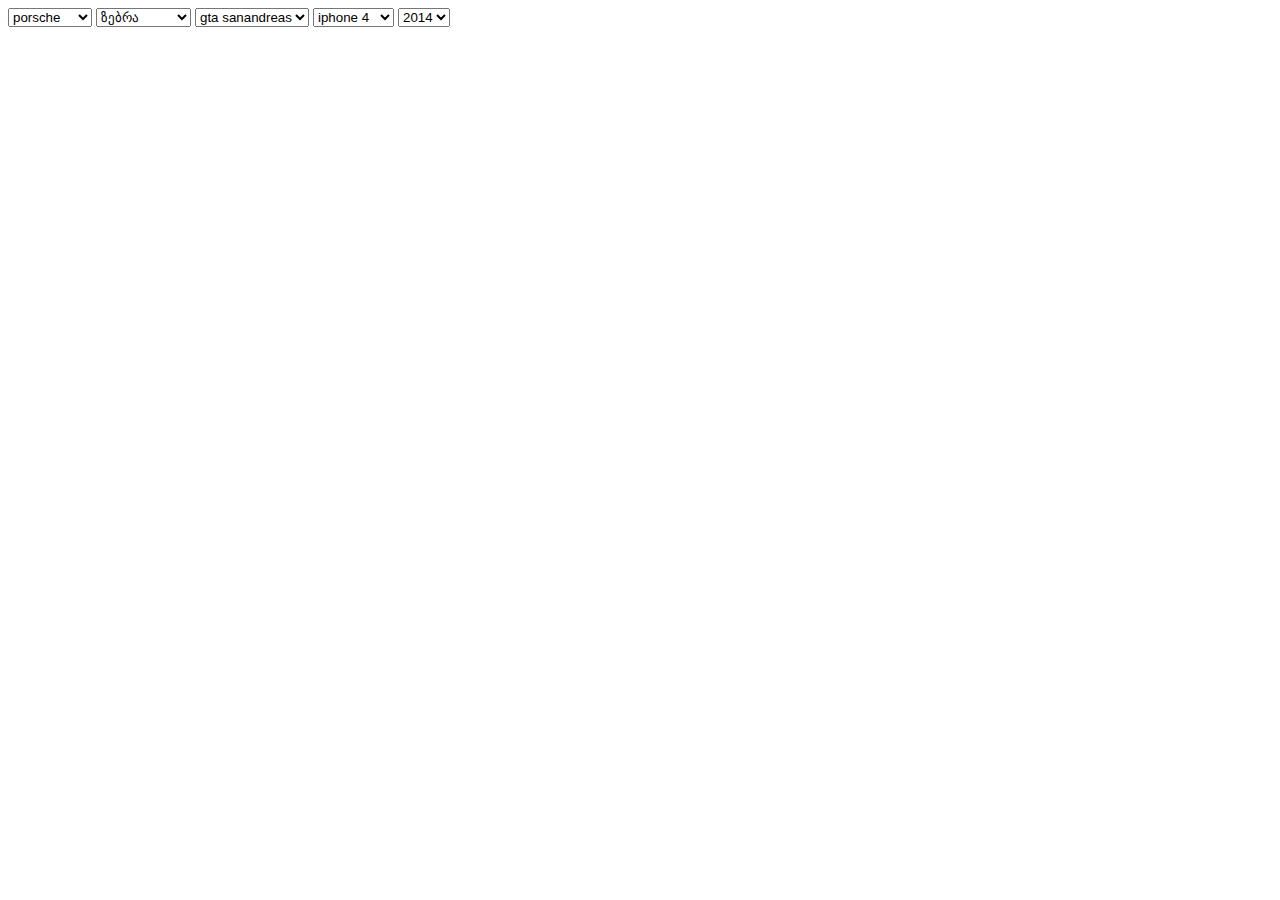
<file: day 23/homework/index.html>
<!DOCTYPE html>
 <html lang="en">
 <head>
    <meta charset="UTF-8">
    <meta name="viewport" content="width=device-width, initial-scale=1.0">
    <title>თენგო მაგარი</title>
 </head>
 <body>
<select name="car" id="car">
    <option value="porsche">porsche</option>
    <option value="lamborghini">lamorghini</option>
    <option value="audi">audi</option>
    <option value="bugati">bugati</option>
    <option value="tesla">tesla</option>
    <option value="mclaren">mclaren</option>
    <option value="ferrari">ferrari</option>
    <option value="f1">f1</option>
    <option value="toyota">toyota</option>
    <option value="bmw">bmw</option>  
</select>
<select name="ზოოპარკი" id="ზოოპარკი">
    <option value="ზებრა">ზებრა</option>
    <option value="კოალა">კოალა</option>
    <option value="კენგურუ">კენგურუ</option>
    <option value="სირაქლემა">სირაქლემა</option>
    <option value="ფარევანგი">ფარევანგი</option>
    <option value="გველი">გველი</option>
    <option value="ლომი">ლომი</option>
    <option value="ვეფხვი">ვეფხვი</option>
    <option value="სპილო">სპილო</option>
    <option value="ლეოპარდი">ლეოპარდი</option>
</select>
<select name="თმაშები" id="თმაშები"> 
    <option value="gta sanandreas">gta sanandreas</option>
    <option value="brawl stars">brawl stars</option>
    <option value="counter">counter</option>
    <option value="clash of clan">clash of clan</option>
    <option value="fruit ninja">fruit ninja</option>
    <option value="roblox">roblox</option>
    <option value="god of war">god of war</option>
    <option value="minecraft">minecraft</option>
    <option value="squad busters">squad busters</option>
    <option value="teraria">teraria</option>
</select>
<select name="iphone" id="iphone">
    <option value="iphone 4">iphone 4</option>
    <option value="iphone 5">iphone 5</option>
    <option value="iphone 6">iphone 6</option>
    <option value="iphone 7">iphone 7</option>
    <option value="iphone 8">iphone 8</option>
    <option value="iphone 9">iphone 9</option>
    <option value="iphone 10">iphone 10</option>
    <option value="iphone 11">iphone 11</option>
    <option value="iphone 12">iphone 12</option>
    <option value="iphone 13">iphone 13</option>
</select>
<select name="year" id="year">
    <option value="2014">2014</option>
    <option value="2015">2015</option>
    <option value="2016">2016</option>
    <option value="2017">2017</option>
    <option value="2018">2018</option>
    <option value="2019">2019</option>
    <option value="2020">2020</option>
    <option value="2021">2021</option>
    <option value="2022">2022</option>
    <option value="2023">2023</option>
    <option value="2024">2024</option>
</select>
 </body>
 </html>
</file>
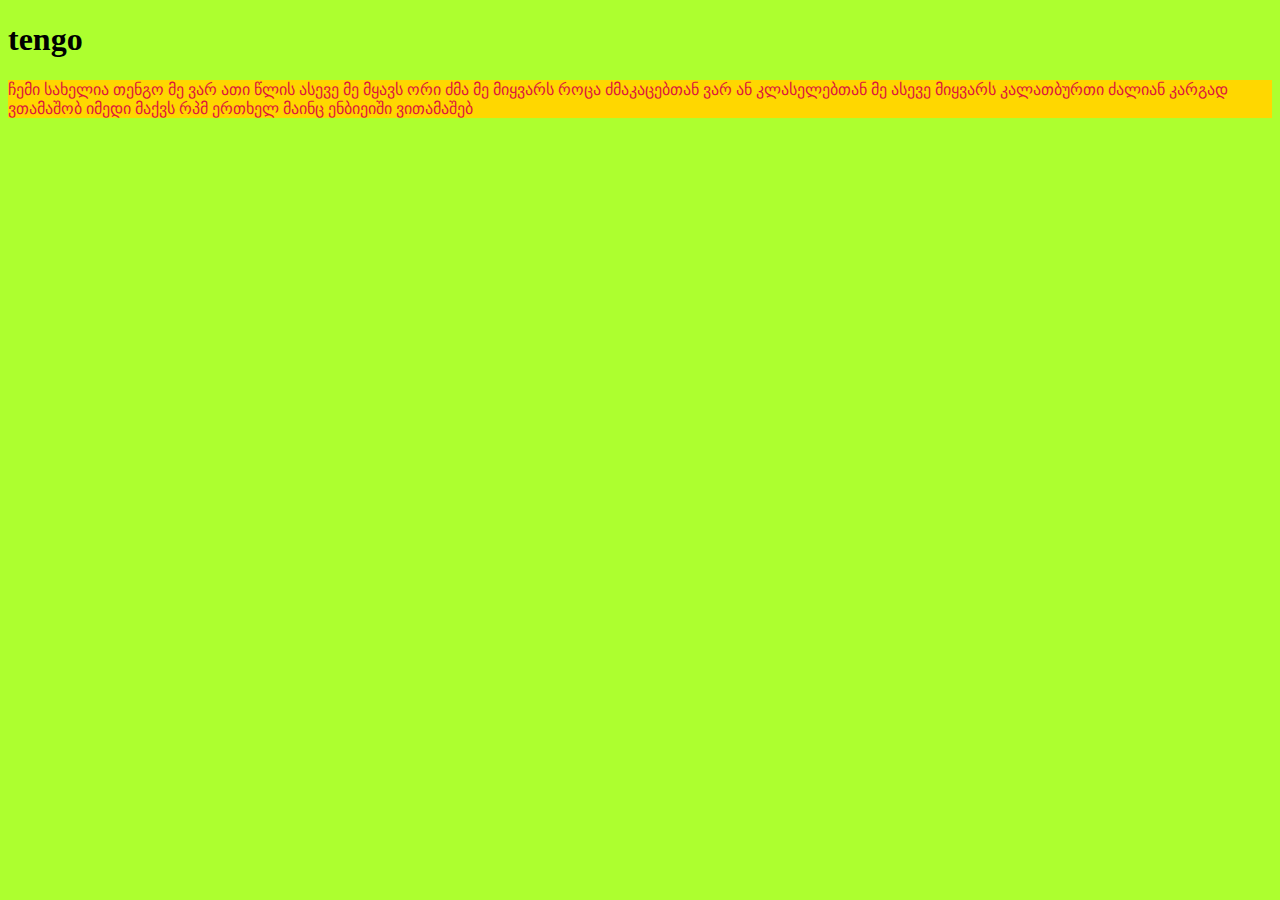
<file: day 28 homework/homework/index.html>
<!DOCTYPE html>
<html lang="en">
<head>
    <meta charset="UTF-8">
    <meta name="viewport" content="width=device-width, initial-scale=1.0">
    <title>Document</title>
    <link rel="stylesheet" href="./index.css">
</head>
<body>
    <h1>tengo</h1>
    <p>ჩემი სახელია თენგო მე ვარ ათი წლის ასევე მე მყავს ორი ძმა მე მიყვარს როცა ძმაკაცებთან ვარ ან კლასელებთან
     მე ასევე მიყვარს კალათბურთი ძალიან კარგად ვთამაშობ იმედი მაქვს რპმ ერთხელ მაინც ენბიეიში ვითამაშებ   
    </p>
</body>
</html>
</file>
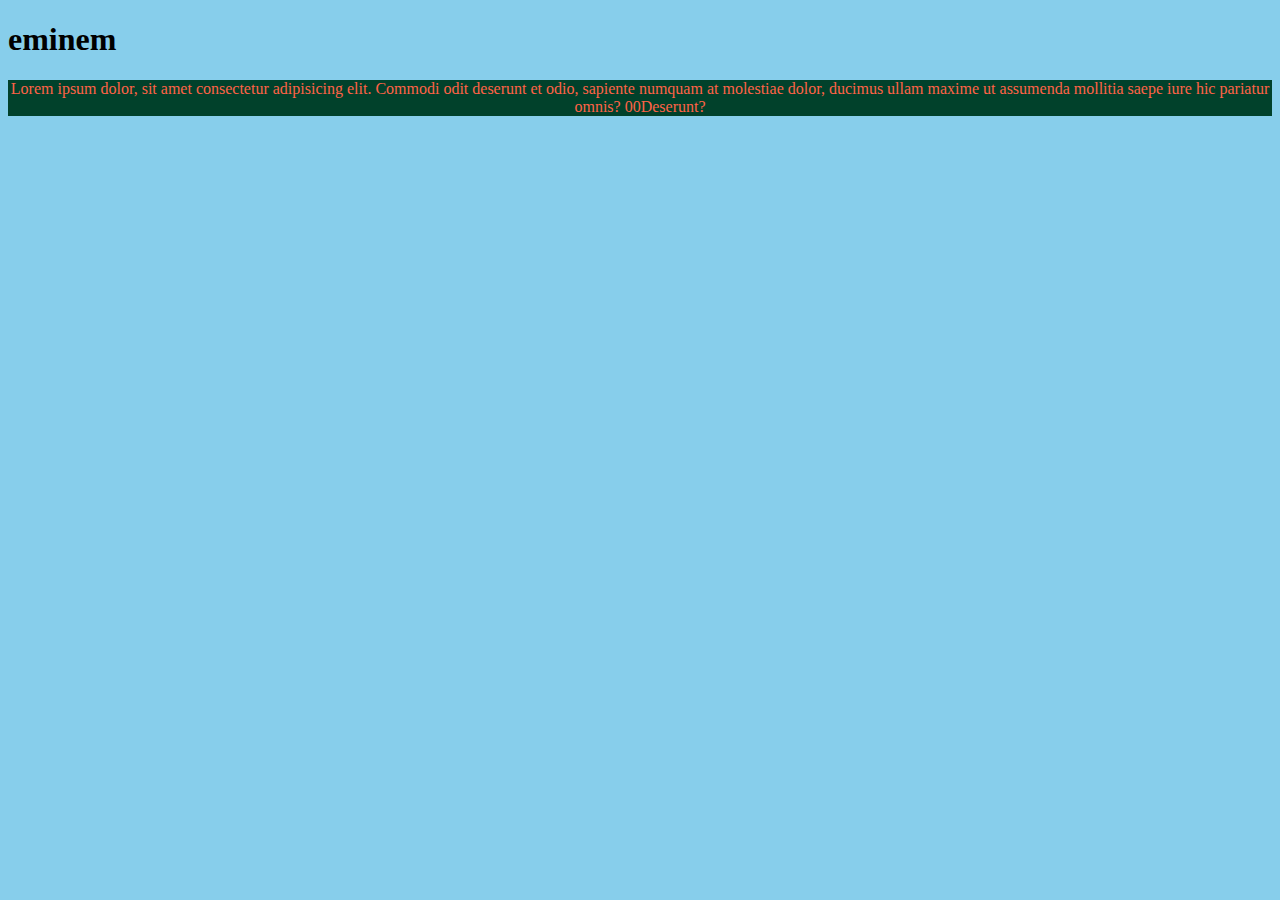
<file: day 28/classwork/index.html>
<!DOCTYPE html>
<html lang="en">

<head>
    <meta charset="UTF-8">
    <meta name="viewport" content="width=device-width, initial-scale=1.0">
    <title>Document</title>
    <link rel="stylesheet" href="./style.css">
</head>

<body>
    
    <h1>eminem</h1>
    <p>Lorem ipsum dolor, sit amet consectetur adipisicing elit. Commodi odit deserunt et odio, sapiente numquam at
        molestiae dolor, ducimus ullam maxime ut assumenda mollitia saepe iure hic pariatur omnis? 00Deserunt?</p>

</body>

</html>
</file>
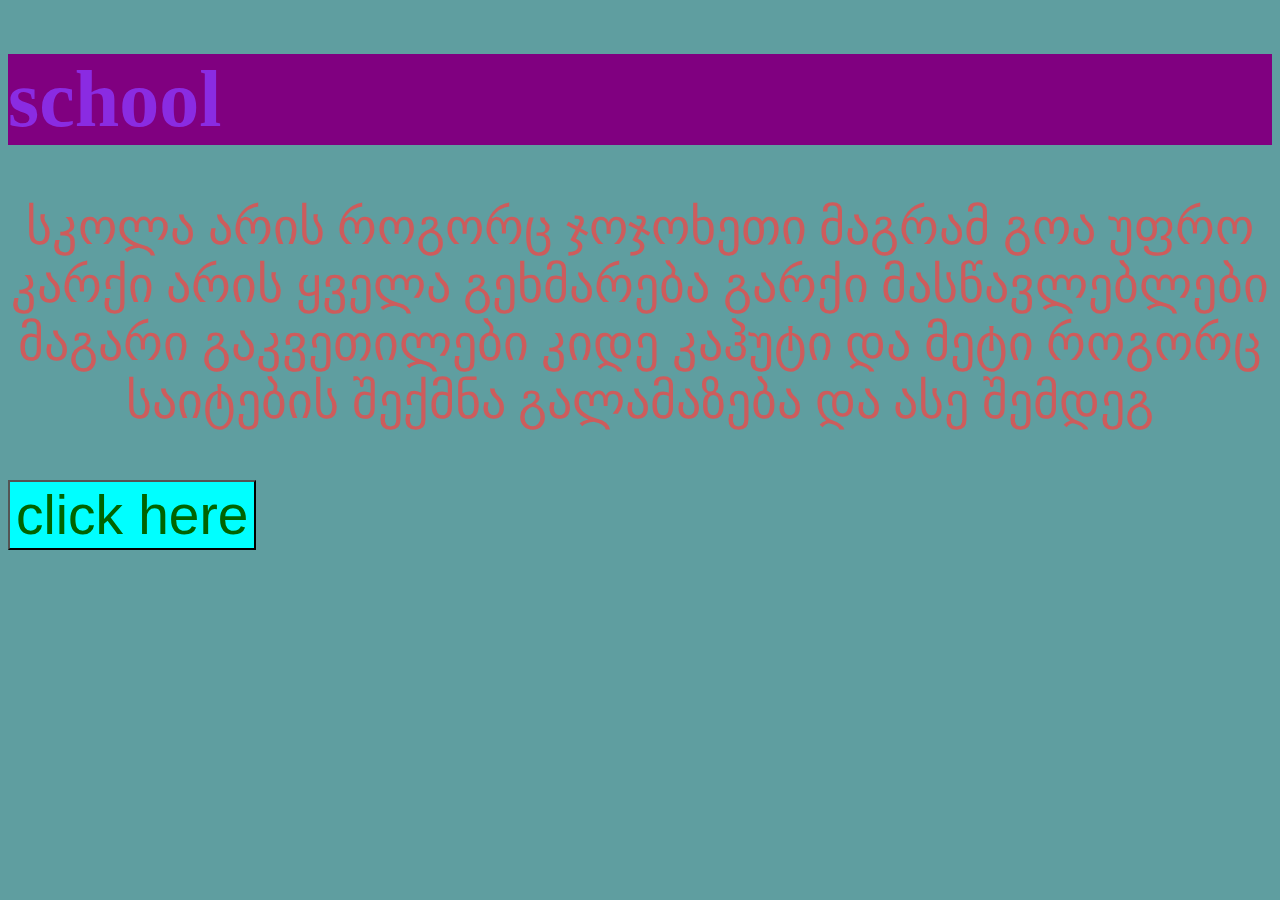
<file: day 30/homework/index.html>
<!DOCTYPE html>
<html lang="en">
<head>
    <meta charset="UTF-8">
    <meta name="viewport" content="width=device-width, initial-scale=1.0">
    <link rel="stylesheet" href="./style.css">
    <title></title>
</head>
<body>
    <h1 >school</h1>
    <p>სკოლა არის როგორც ჯოჯოხეთი მაგრამ გოა უფრო კარქი არის ყველა გეხმარება გარქი მასწავლებლები მაგარი გაკვეთილები კიდე კაჰუტი და მეტი როგორც საიტების შექმნა გალამაზება და ასე შემდეგ</p>
    <button>click here</button>
</body>
</html>
</file>
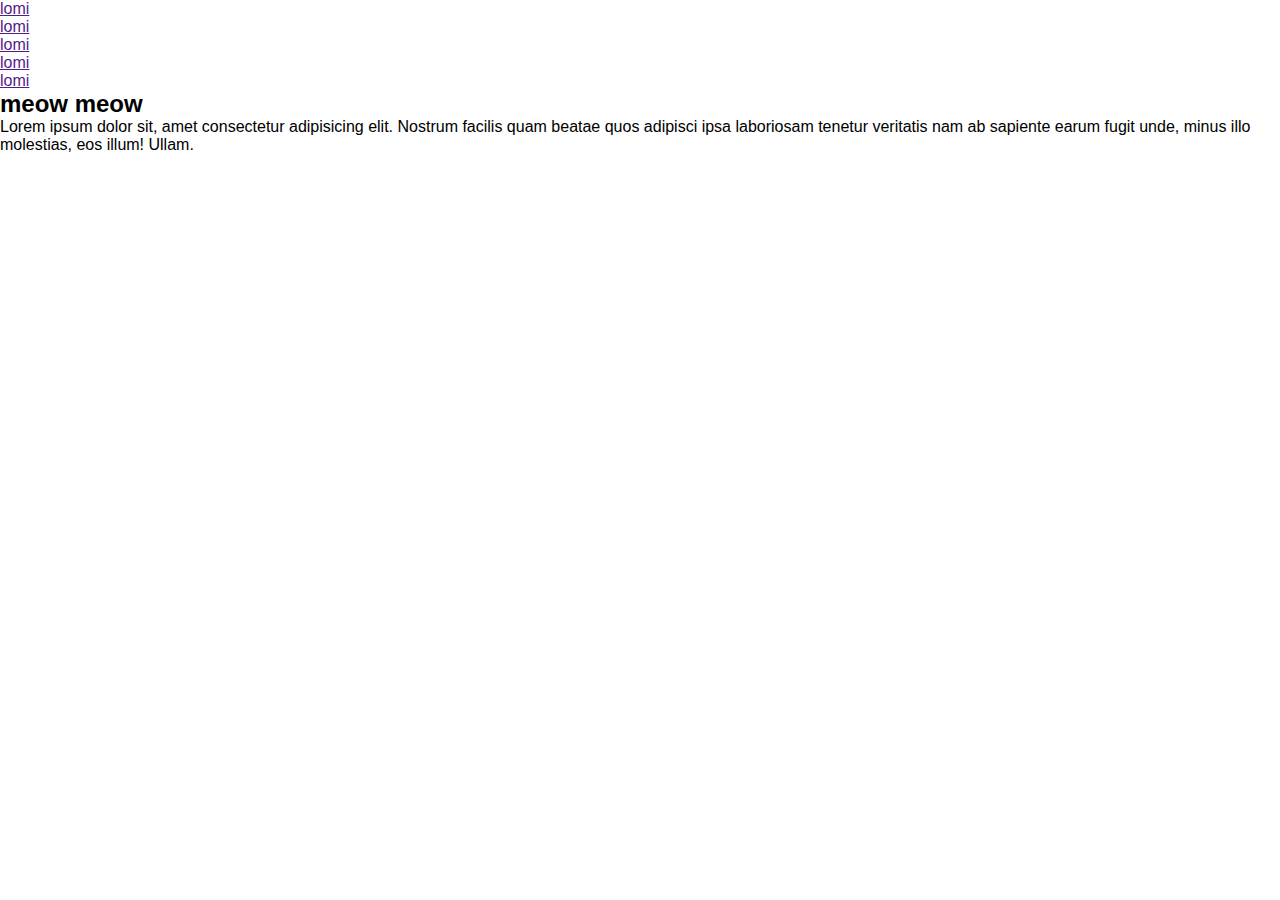
<file: day 32/homework/index.html>
<!DOCTYPE html>
<html lang="en">
<head>
    <meta charset="UTF-8">
    <meta name="viewport" content="width=device-width, initial-scale=1.0">
    <link rel="stylesheet" href="./index.css">
    <title>Document</title>
</head>
<body>
    <header>
        <ul>
            <li><a href="">lomi</a></li>
            <li><a href="">lomi</a></li>
            <li><a href="">lomi</a></li>
            <li><a href="">lomi</a></li>
            <li><a href="">lomi</a></li>
        </ul>
    </header>
    <main>
        <h2>meow meow</h2>
        <p>Lorem ipsum dolor sit, amet consectetur adipisicing elit. Nostrum facilis quam beatae quos adipisci ipsa laboriosam tenetur veritatis nam ab sapiente earum fugit unde, minus illo molestias, eos illum! Ullam.</p>
    </main>
</body>
</html>
</file>
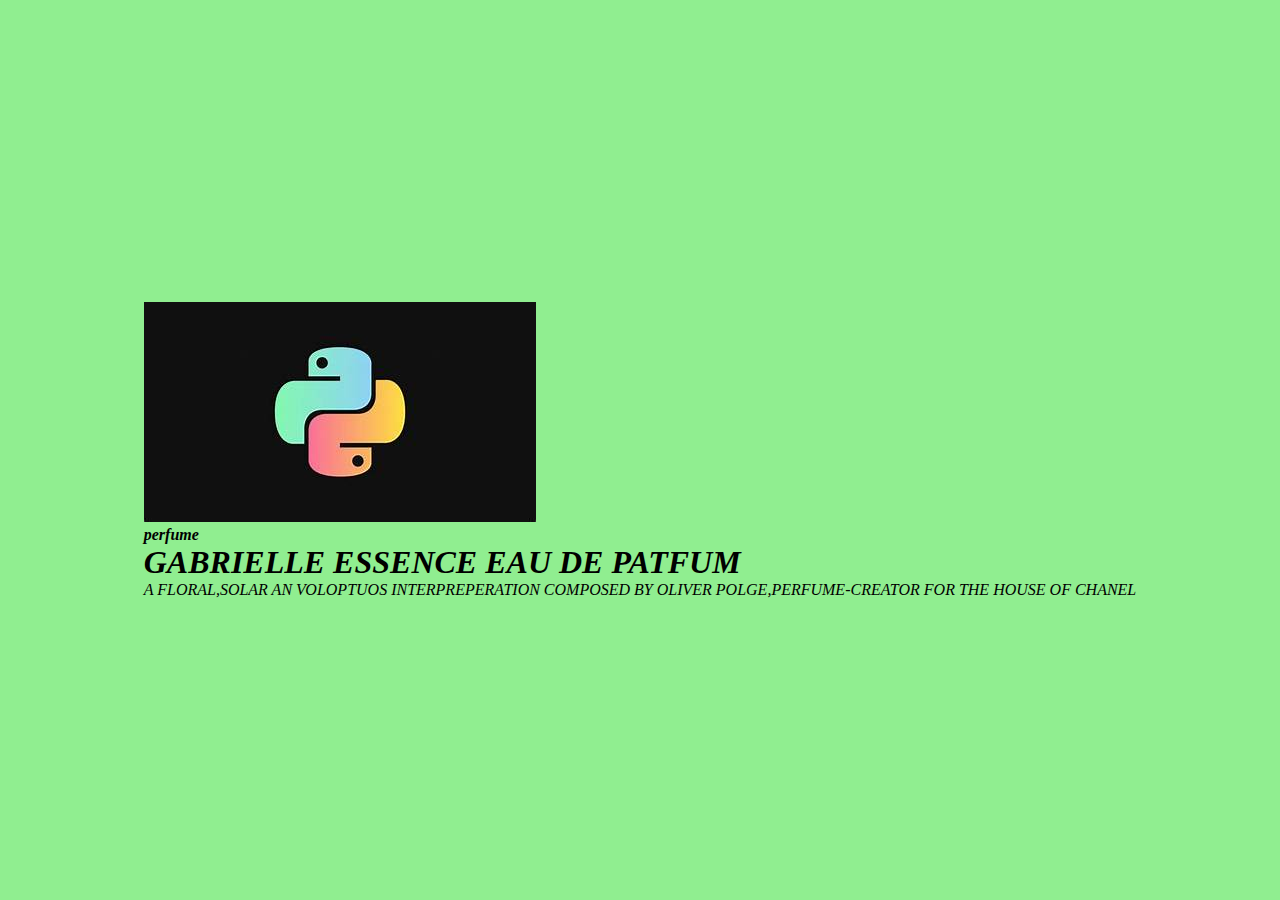
<file: day 34/homework/index.html>
<!DOCTYPE html>
<html lang="en">
<head>
    <meta charset="UTF-8">
    <meta name="viewport" content="width=device-width, initial-scale=1.0">
    <title>Document</title>
    <link rel="stylesheet" href="./style.css">
</head>
<body>
    <div class="conteiner">
        <img src="./images/image.png" alt="python photo">
        <h4>perfume</h4>
        <h1>GABRIELLE
            ESSENCE EAU
            DE PATFUM
        </h1>
        <P>A FLORAL,SOLAR AN VOLOPTUOS
            INTERPREPERATION COMPOSED BY
            OLIVER POLGE,PERFUME-CREATOR
            FOR THE HOUSE OF CHANEL
        </P>
    </div>
    
</body>
</html>
</file>
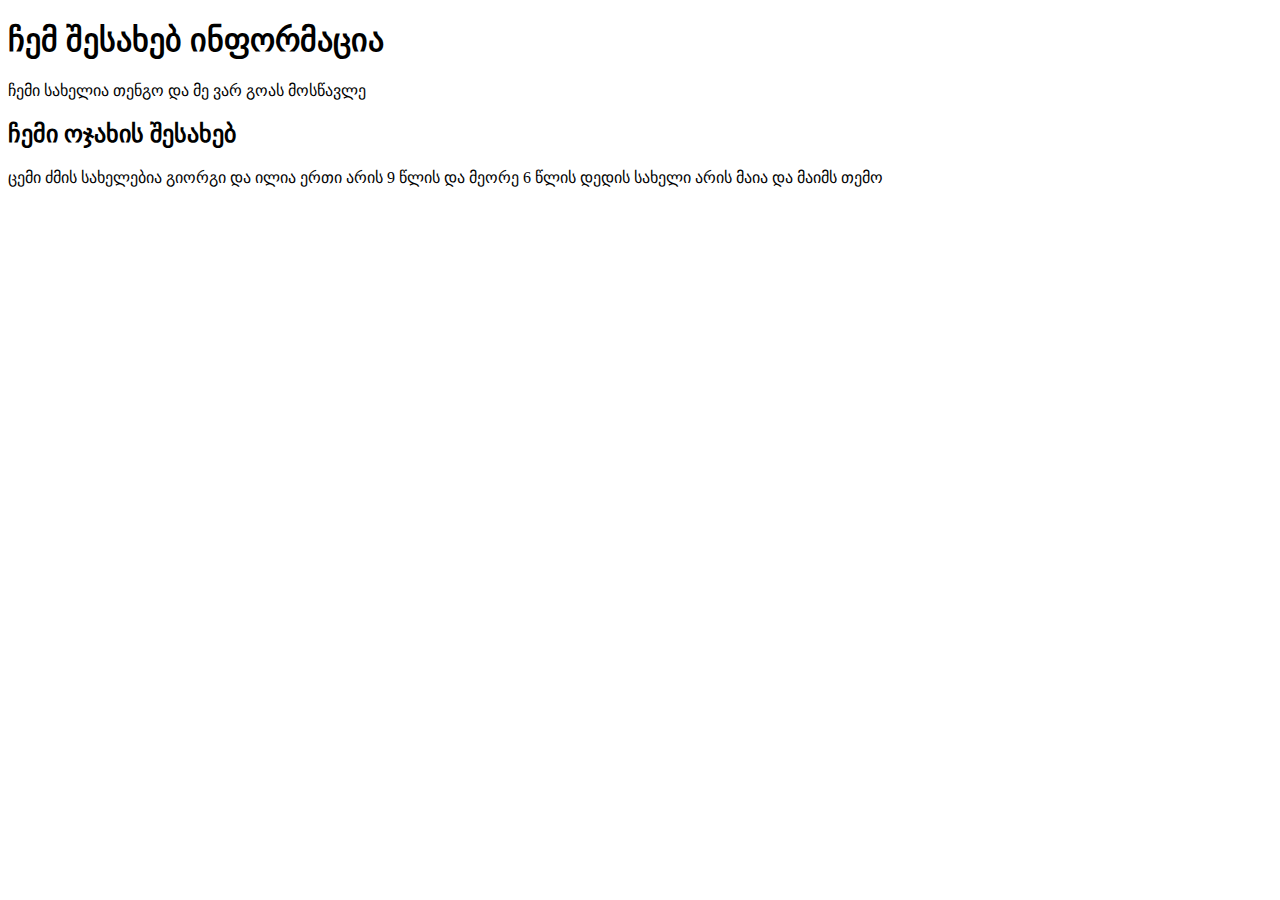
<file: day 11/homework11.html>
<!DOCTYPE html>
<html lang="en">
<head>
    <meta charset="UTF-8">
    <meta name="viewport" content="width=device-width, initial-scale=1.0">
    <title>Document</title>
</head>
<body>
    <h1>ჩემ შესახებ ინფორმაცია</h1>
    <p>ჩემი სახელია თენგო და მე ვარ გოას მოსწავლე</p>
    <!--აქ წერია ჩემი სახელი-->
    <h2>ჩემი ოჯახის შესახებ</h2>
    <p>ცემი ძმის სახელებია გიორგი და ილია ერთი არის 9 წლის და მეორე 6 წლის დედის სახელი არის მაია და მაიმს თემო</p>
    <!--აქ წერია ცემი ოჯახის შესახებ-->
</body>
</html>
</file>
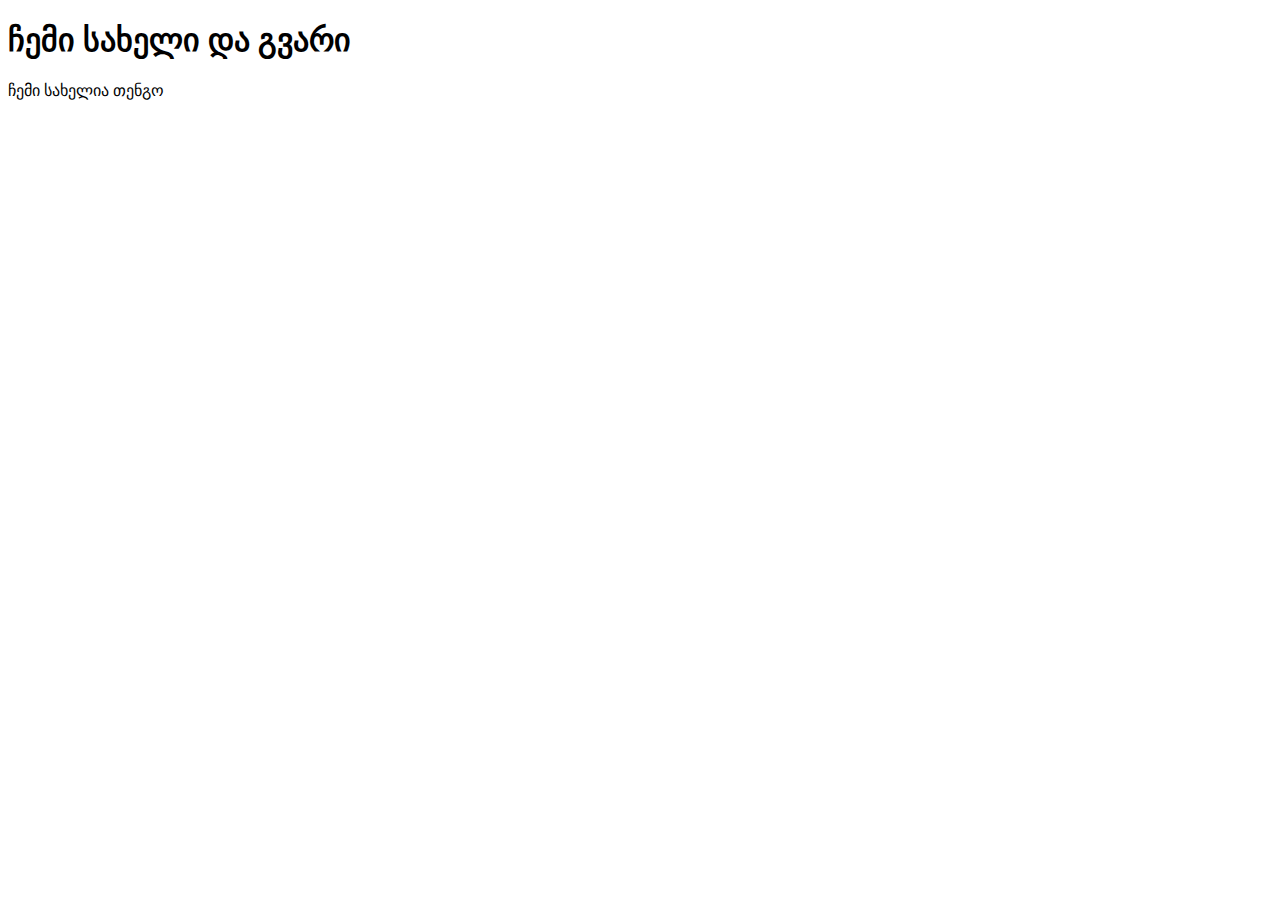
<file: day 15/homework15.html>
<!DOCTYPE html>
<html lang="en">
<head>
    <meta charset="UTF-8">
    <meta name="viewport" content="width=device-width, initial-scale=1.0">
    <title>ჩემს შესახებ ინფორმაცია</title>
</head>
<body>
    <h1>ჩემი სახელი და გვარი</h1>
    <p>ჩემი სახელია თენგო</p>
</body>
</html>
</file>
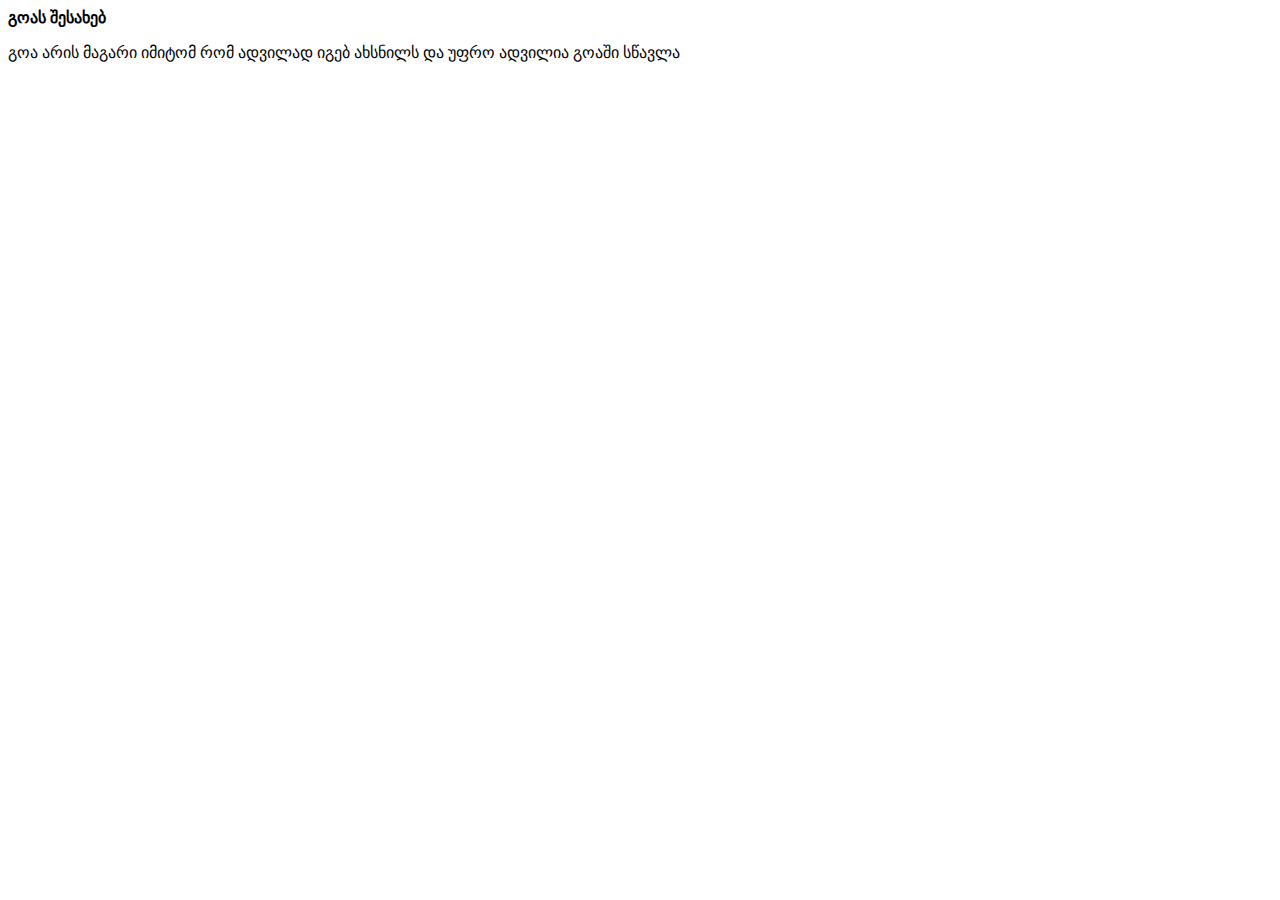
<file: day 17/homework17.html>
<!DOCTYPE html>
<html lang="en">
<head>
    <meta charset="UTF-8">
    <meta name="viewport" content="width=device-width, initial-scale=1.0">
    <title>Document</title>
</head>
<body>
 <b>გოას შესახებ</b>
 <p>გოა არის მაგარი იმიტომ რომ ადვილად იგებ ახსნილს და უფრო ადვილია გოაში სწავლა</p>   
</body>
</html>
</file>
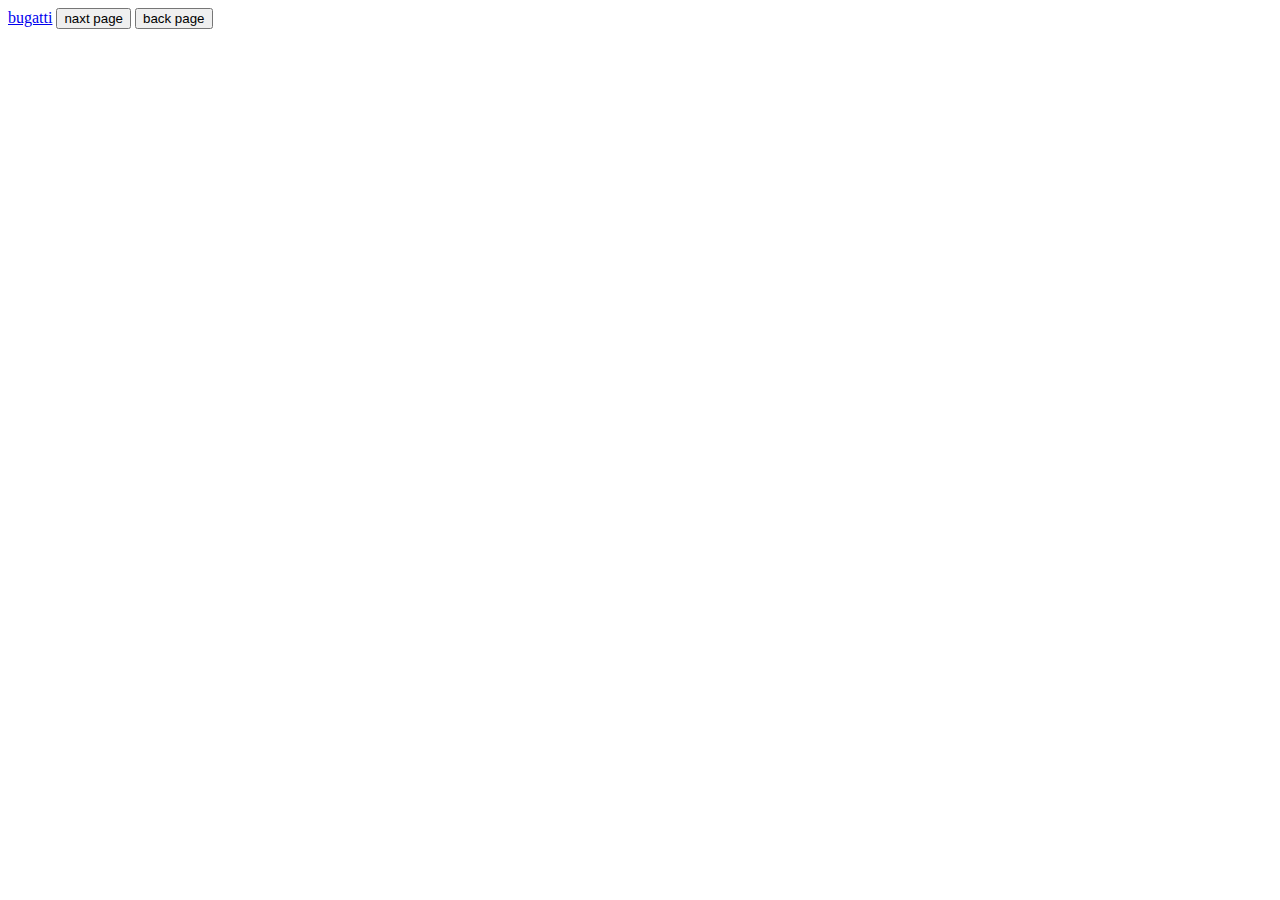
<file: day 19/page3.html>
<!DOCTYPE html>
<html lang="en">
<head>
    <meta charset="UTF-8">
    <meta name="viewport" content="width=device-width, initial-scale=1.0">
    <title>Document</title>
</head>
<body>
    <a href="https://www.bugatti.com/">bugatti</a>
    <a href="page4.html"><button>naxt page</button></a>
    <a href="page2.html"><button>back page</button></a>   
</body>
</html>
</file>
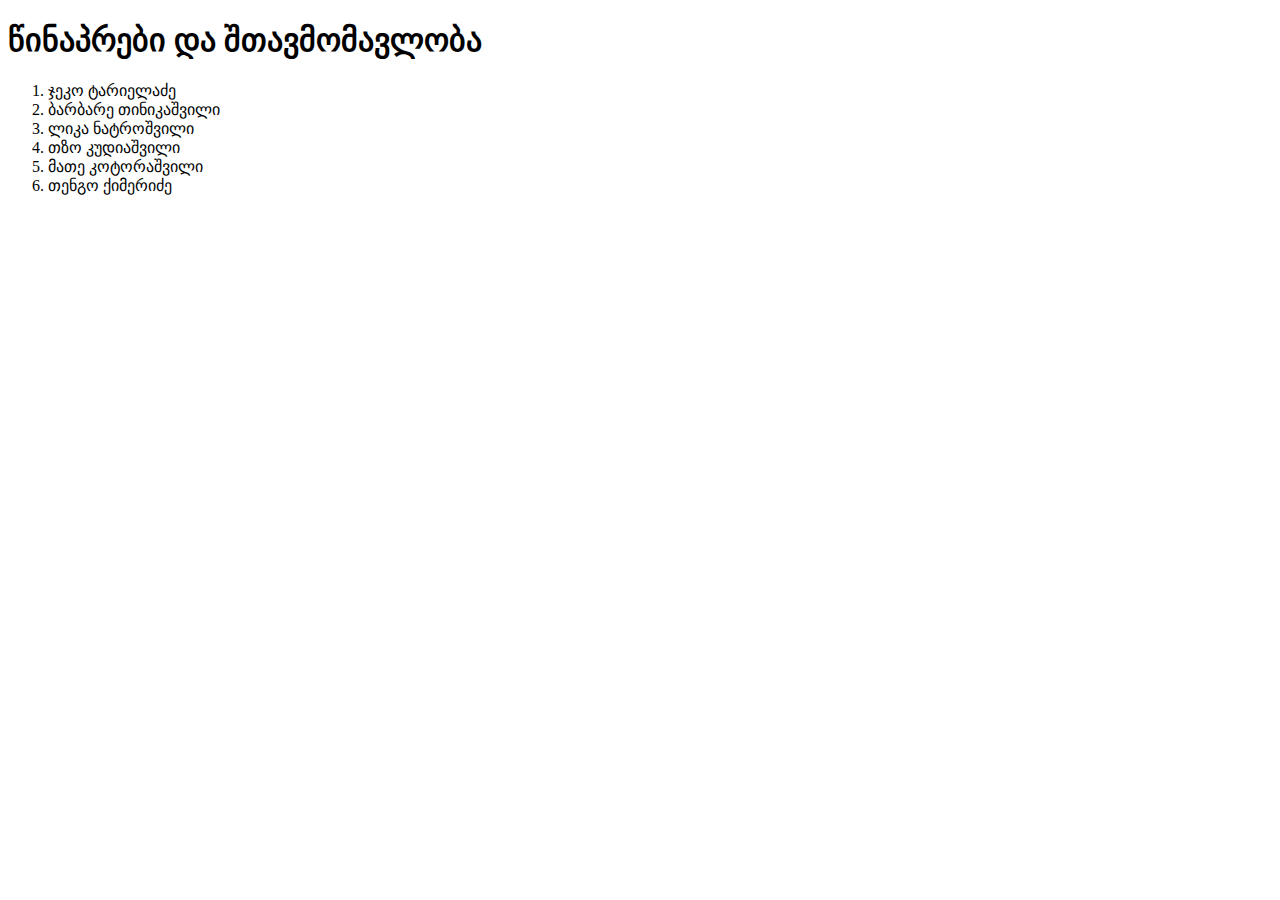
<file: day 21/homework21.html>
<!DOCTYPE html>
<html lang="en">
<head>
    <meta charset="UTF-8">
    <meta name="viewport" content="width=device-width, initial-scale=1.0">
    <title>Document</title>
</head>
<body>
    <h1>წინაპრები და შთავმომავლობა</h1>
    <ol>
        <li>ჯეკო ტარიელაძე</li>
        <li>ბარბარე თინიკაშვილი</li>
        <li>ლიკა ნატროშვილი</li>
        <li>თზო კუდიაშვილი</li>
        <li>მათე კოტორაშვილი</li>
        <li>თენგო  ქიმერიძე</li>
    </ol>
</body>
</html>
</file>
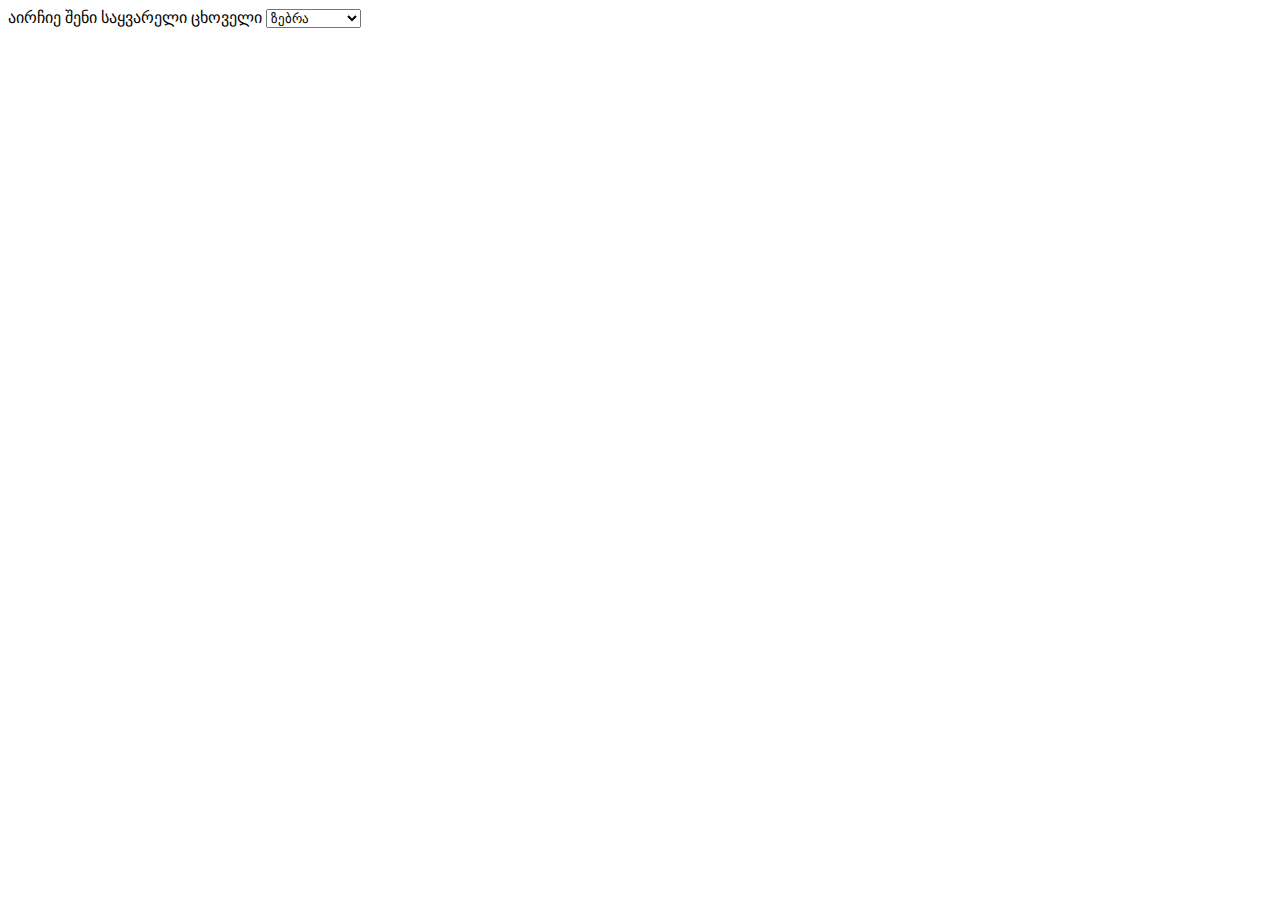
<file: day 23/classwork/classwork.html>
<!DOCTYPE html>
<html lang="en">
<head>
    <meta charset="UTF-8">
    <meta name="viewport" content="width=device-width, initial-scale=1.0">
    <title>ზოოპარკი </title>
</head>
<body>
    <label for="">აირჩიე შენი საყვარელი ცხოველი</label>
    <select name="აირჩიე შენი საყვარელი ცხოველი" >
    <option value="">ზებრა</option>
    <option value="">ლომი</option>
    <option value="">ჟირაფი</option>
    <option value="">სირაქლემა</option>
    <option value="">კოალა</option>
    <option value="">ვეფხვი</option>
    <option value="">მაიმუნი</option>
    <option value="">გველი</option>
    <option value="">ხვლიკი</option>
    <option value="">ხარი</option>
    </select>
</body>
</html>
</file>
<file: day 28 homework/homework/index.css>
body{
    background-color: greenyellow;
}
p{
    background-color: gold;
    color:crimson
    

}
</file>
<file: day 28/classwork/style.css>
body{
    background-color:  skyblue;
}
p{
    background-color: rgb(1, 65, 43);
    color: tomato;
    text-align: center;
}
</file>
<file: day 30/homework/style.css>
h1{
background-color: purple;
color: blueviolet;
    font-size: 80px;
}
body{
    background-color: cadetblue;
    
} 
p{
    color: indianred;
    text-align: center;
    font-size: 50px;
}
button{
    background-color: aqua;
    color: darkgreen;
    font-size: 55px;
}
</file>
<file: day 32/homework/index.css>
*{
    margin:0;
    box-sizing: border-box;
    padding:0;            
}
body{
    font-family:sans-serif ;
}
</file>
<file: day 34/homework/style.css>
*{
    margin:0;
    padding:0; 
    box-sizing: border-box;
}

body{
    background-color: lightgreen;
    font-style: italic;
    display:flex;
    height:100vh;
    justify-content: center;
    align-items: center;
}
</file>
